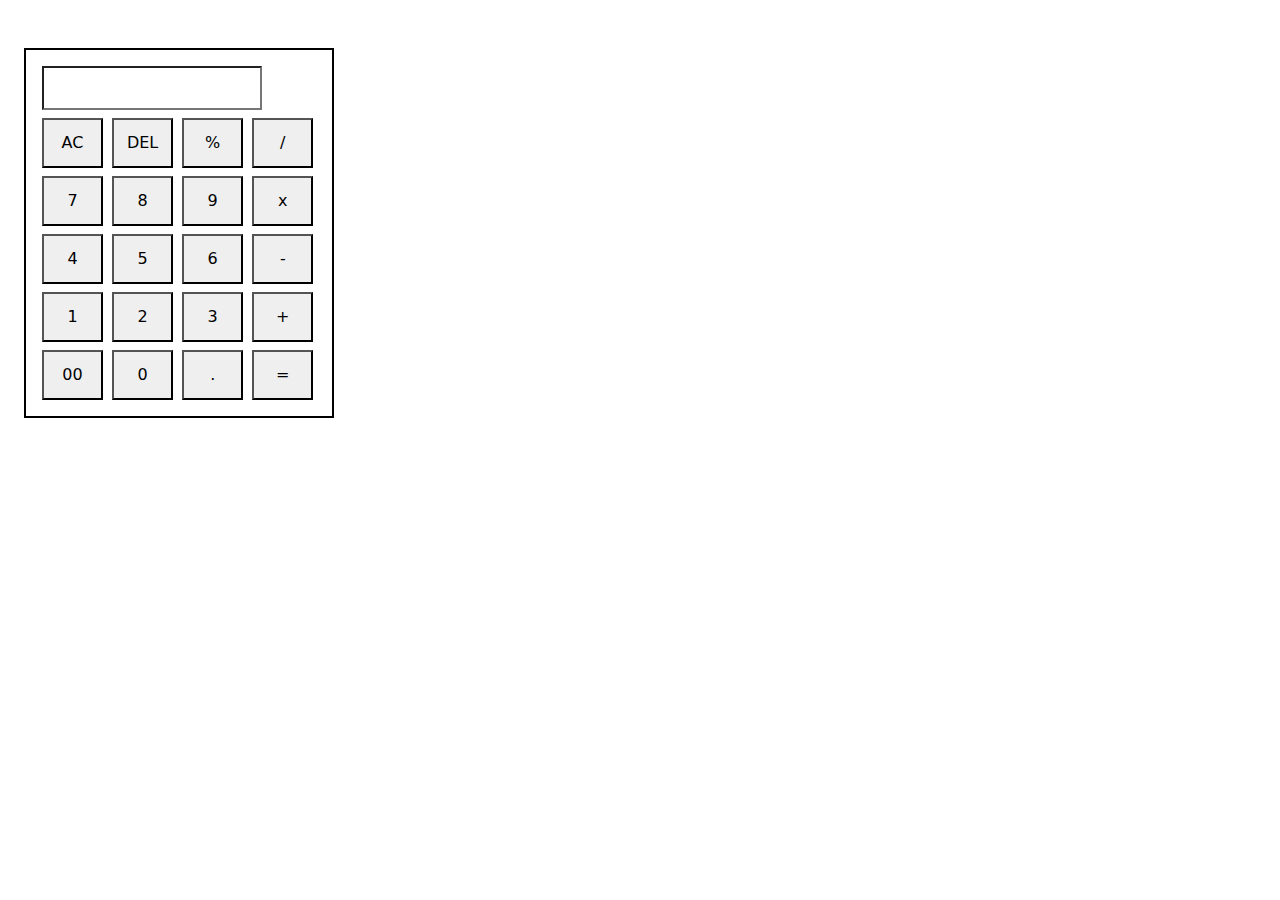
<file: calc.html>
<!DOCTYPE html>
<html lang="en">
  <head>
    <meta charset="UTF-8" />
    <meta name="viewport" content="width=device-width, initial-scale=1.0" />
    <title>calculator</title>
    <link
      href="https://cdn.jsdelivr.net/npm/bootstrap@5.3.3/dist/css/bootstrap.min.css"
      rel="stylesheet"
      integrity="sha384-QWTKZyjpPEjISv5WaRU9OFeRpok6YctnYmDr5pNlyT2bRjXh0JMhjY6hW+ALEwIH"
      crossorigin="anonymous"
    />
    <link rel="stylesheet" href="calcc.css" />
  </head>
  <body>

    <div class="cal-1 ms-4 mt-5 p-3">

        <div class="">
            <input id="demo" class="px-2 py-2 border-2" type="text">
        </div>

        <div class="mt-2">
            <button onclick="displayclear()" class="f-btnn">AC</button>
            <button onclick="removelaste()" class="f-btnn ms-1">DEL</button>
            <button onclick="allnumber('%')" class="f-btnn ms-1">%</button>
            <button onclick="allnumber('/')" id="div" class="f-btnn ms-1">/</button>
        </div>

        <div class="mt-2">
            <button onclick="allnumber(7)" class="f-btnn">7</button>
            <button onclick="allnumber(8)" class="f-btnn ms-1">8</button>
            <button onclick="allnumber(9)" class="f-btnn ms-1">9</button>
            <button onclick="allnumber('*')" id="mul" class="f-btnn ms-1">x</button>
        </div>
        
        <div class="mt-2">
            <button onclick="allnumber(4)" class="f-btnn">4</button>
            <button onclick="allnumber(5)" class="f-btnn ms-1">5</button>
            <button onclick="allnumber(6)" class="f-btnn ms-1">6</button>
            <button onclick="allnumber('-')" id="sum" class="f-btnn ms-1">-</button>
        </div>

        <div class="mt-2">
            <button onclick="allnumber(1)" class="f-btnn">1</button>
            <button onclick="allnumber(2)" class="f-btnn ms-1">2</button>
            <button onclick="allnumber(3)" class="f-btnn ms-1">3</button>
            <button onclick="allnumber('+')" id="add" class="f-btnn ms-1">+</button>
        </div>

        <div class="mt-2">
            <button onclick="allnumber('00')" class="f-btnn">00</button>
            <button onclick="allnumber(0)" class="f-btnn ms-1">0</button>
            <button onclick="allnumber('.')" class="f-btnn ms-1">.</button>
            <button onclick="calculateResult()" class="f-btnn ms-1">=</button>
        </div>

    </div>



       <!-- <div class="cal-1 ms-4 mt-5 p-3">

        <div class="">
            <input id="demo" class="px-2 py-2 border-2" type="text">
        </div>

        <div class="mt-2">
            <button  class="f-btnn">AC</button>
            <button  class="f-btnn ms-1">DEL</button>
            <button  class="f-btnn ms-1">%</button>
            <button  class="f-btnn ms-1">/</button>
        </div>

        <div class="mt-2">
            <button class="f-btnn">7</button>
            <button class="f-btnn ms-1">8</button>
            <button class="f-btnn ms-1">9</button>
            <button  class="f-btnn ms-1">x</button>
        </div>

        <div class="mt-2">
            <button class="f-btnn">4</button>
            <button class="f-btnn ms-1">5</button>
            <button class="f-btnn ms-1">6</button>
            <button  class="f-btnn ms-1">-</button>
        </div>

        <div class="mt-2">
            <button class="f-btnn">1</button>
            <button class="f-btnn ms-1">2</button>
            <button class="f-btnn ms-1">3</button>
            <button class="f-btnn ms-1">+</button>
        </div>

        <div class="mt-2">
            <button class="f-btnn">00</button>
            <button class="f-btnn ms-1">0</button>
            <button class="f-btnn ms-1">.</button>
            <button onclick="resultt('=')" class="f-btnn ms-1">=</button>
        </div>
    </div> -->



    <script src="calculator.js"></script>
    <script
      src="https://cdn.jsdelivr.net/npm/bootstrap@5.3.3/dist/js/bootstrap.bundle.min.js"
      integrity="sha384-YvpcrYf0tY3lHB60NNkmXc5s9fDVZLESaAA55NDzOxhy9GkcIdslK1eN7N6jIeHz"
      crossorigin="anonymous"></script>
  </body>
</html>
</file>
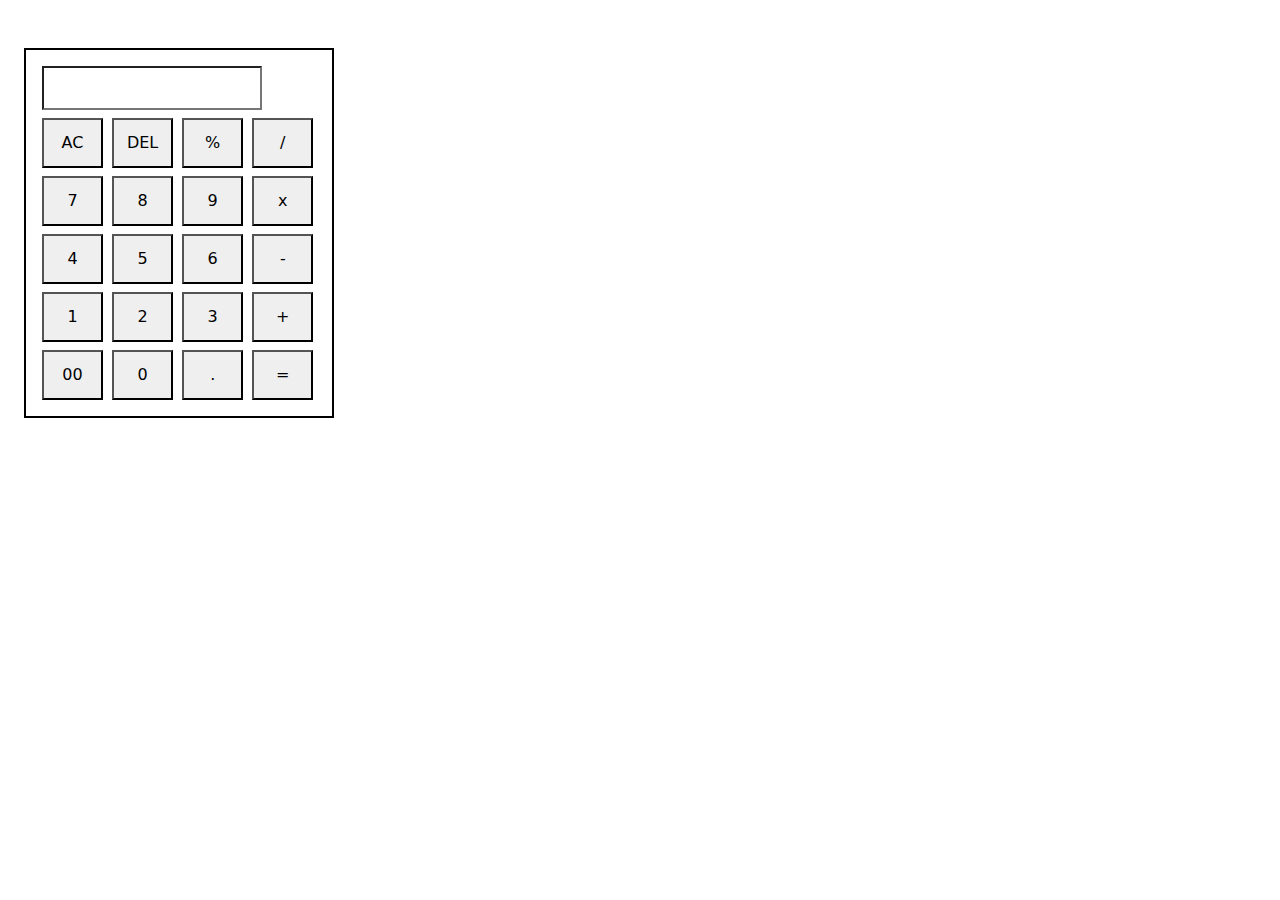
<file: practice.html>
<!DOCTYPE html>
<html lang="en">
<head>
    <meta charset="UTF-8">
    <meta name="viewport" content="width=device-width, initial-scale=1.0">
    <title>practice</title>
    <link
    href="https://cdn.jsdelivr.net/npm/bootstrap@5.3.3/dist/css/bootstrap.min.css"
    rel="stylesheet"
    integrity="sha384-QWTKZyjpPEjISv5WaRU9OFeRpok6YctnYmDr5pNlyT2bRjXh0JMhjY6hW+ALEwIH"
    crossorigin="anonymous"
  />
    <link rel="stylesheet" href="prc.css">
</head>
<body>

     <div class="cal-1 ms-4 mt-5 p-3">

        <div class="">
            <input id="demo" class="px-2 py-2 border-2" type="text">
        </div>

        <div class="mt-2">
            <button onclick="displayclear()" class="f-btnn">AC</button>
            <button onclick="removelaste()" class="f-btnn ms-1">DEL</button>
            <button onclick="getOperator('%')" class="f-btnn ms-1">%</button>
            <button onclick="getOperator('/')" class="f-btnn ms-1">/</button>
        </div>

        <div class="mt-2">
            <button onclick="allnumber(7)" class="f-btnn">7</button>
            <button onclick="allnumber(8)" class="f-btnn ms-1">8</button>
            <button onclick="allnumber(9)" class="f-btnn ms-1">9</button>
            <button onclick="getOperator('*')" class="f-btnn ms-1">x</button>
        </div>

        <div class="mt-2">
            <button onclick="allnumber(4)" class="f-btnn">4</button>
            <button onclick="allnumber(5)" class="f-btnn ms-1">5</button>
            <button onclick="allnumber(6)" class="f-btnn ms-1">6</button>
            <button onclick="getOperator('-')" class="f-btnn ms-1">-</button>
        </div>

        <div class="mt-2">
            <button onclick="allnumber(1)" class="f-btnn">1</button>
            <button onclick="allnumber(2)" class="f-btnn ms-1">2</button>
            <button onclick="allnumber(3)" class="f-btnn ms-1">3</button>
            <button onclick="getOperator('+')" class="f-btnn ms-1">+</button>
        </div>

        <div class="mt-2">
            <button onclick="allnumber('00')" class="f-btnn">00</button>
            <button onclick="allnumber(0)" class="f-btnn ms-1">0</button>
            <button onclick="getOperator('.')" class="f-btnn ms-1">.</button>
            <button onclick="calculateResulte()" class="f-btnn ms-1">=</button>
        </div>

    </div>



    <script
    src="https://cdn.jsdelivr.net/npm/bootstrap@5.3.3/dist/js/bootstrap.bundle.min.js"
    integrity="sha384-YvpcrYf0tY3lHB60NNkmXc5s9fDVZLESaAA55NDzOxhy9GkcIdslK1eN7N6jIeHz"
    crossorigin="anonymous"></script>

    <script src="practice.js"></script>
</body>
</html>
</file>
<file: calcc.css>
.cal-1{
    width: 310px;
    height: 370px;
    /* margin: 100px 0px 0px 430px; */
    border: 2px solid black;
}

.f-btnn{
    width: 61px;
    height: 50px;
}

.equal-btnn{
    width: 130px;
    height: 50px;
    background-color: sandybrown;
}
</file>
<file: prc.css>
.cal-1{
    width: 310px;
    height: 370px;
    /* margin: 100px 0px 0px 430px; */
    border: 2px solid black;
}

.f-btnn{
    width: 61px;
    height: 50px;
}
</file>
